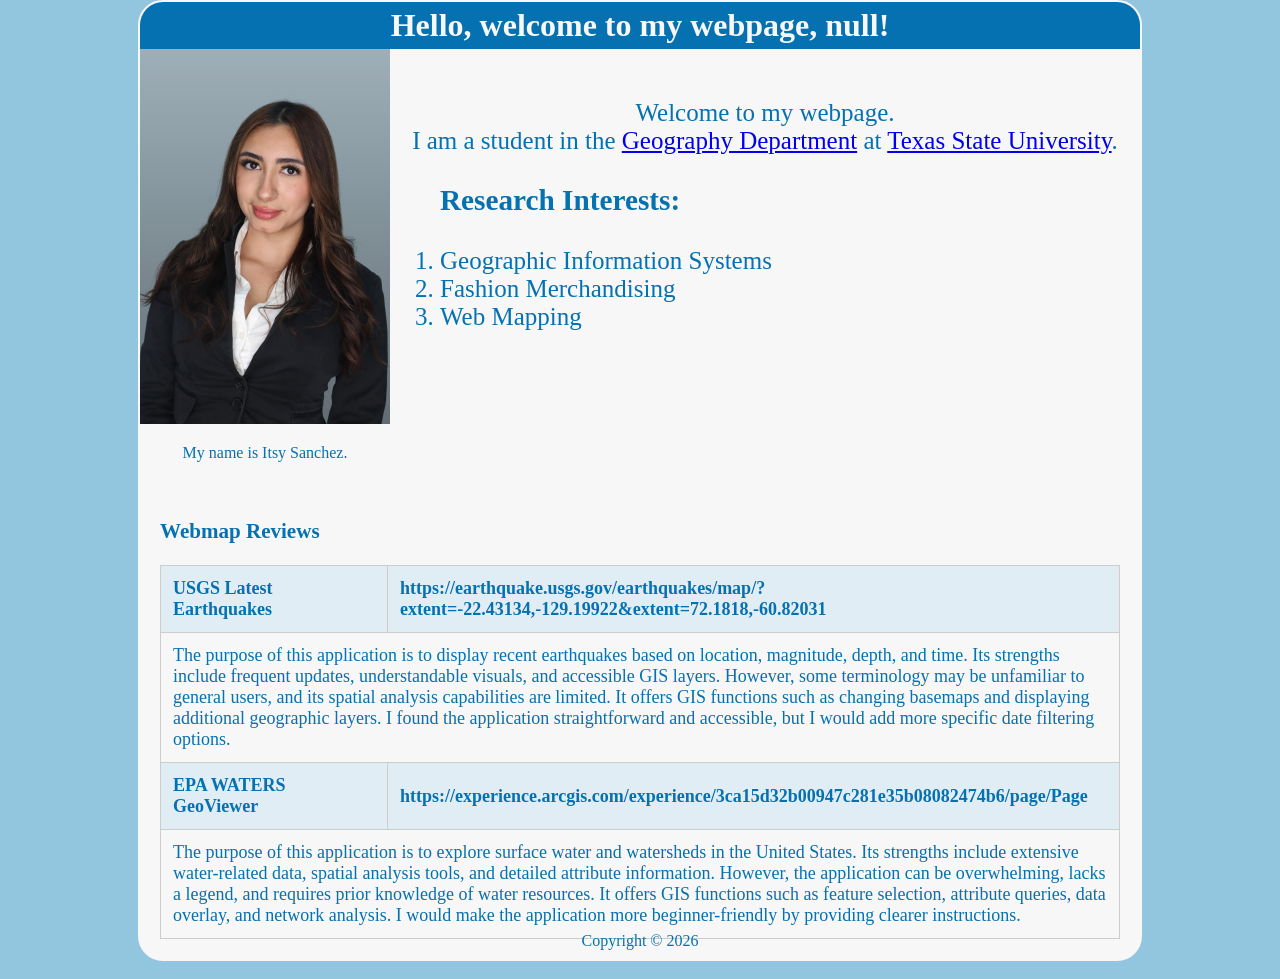
<file: index.html>
<!doctype html>
<html lang="en">
<head>
  <meta charset="utf-8">
  <title>Itsy Sanchez</title>
  <!-- Styling is contained in an external CSS file. -->
  <link rel="stylesheet" type="text/css"
        href="css/main_style.css">
</head>

<body>
  <div id="body-container">


  <div id="header">
    <script src="javascript/external.js"></script>
    <script>
      document.write(welcome());
    </script>
  </div>


    <div id="profile-picture">
      <img src="images/profile-picture.jpg"
       width="250" style="height: auto;"
       alt="Profile picture">
       <p>My name is Itsy Sanchez.</p>
    </div>

    <div id="welcome-text">
      <p>
        Welcome to my webpage.<br>
        I am a student in the
        <a href="https://www.geo.txst.edu/"
           target="_blank">
          Geography Department</a> at
        <a href="https://www.txst.edu/"
           target="_blank">
          Texas State University</a>.
      </p>
    </div>

    <div id="research-interests">
      <h3>Research Interests:</h3>
      <ol>
        <li>Geographic Information Systems</li>
        <li>Fashion Merchandising</li>
        <li>Web Mapping</li>
      </ol>
    </div>

    <div id="webmap-reviews">
      <h3>Webmap Reviews</h3>
      <script>
        document.write(webmap_table());
      </script>
    </div>

  </div>

  <div id="copyright">
    <script>
      // Creates a Date object containing the current date.
      var today = new Date();

      // Gets the current year from the date.
      var year = today.getFullYear();

      // Displays the copyright symbol and current year.
      document.writeln("Copyright &copy; " + year);
    </script>
  </div>




</body>
</html>
</file>
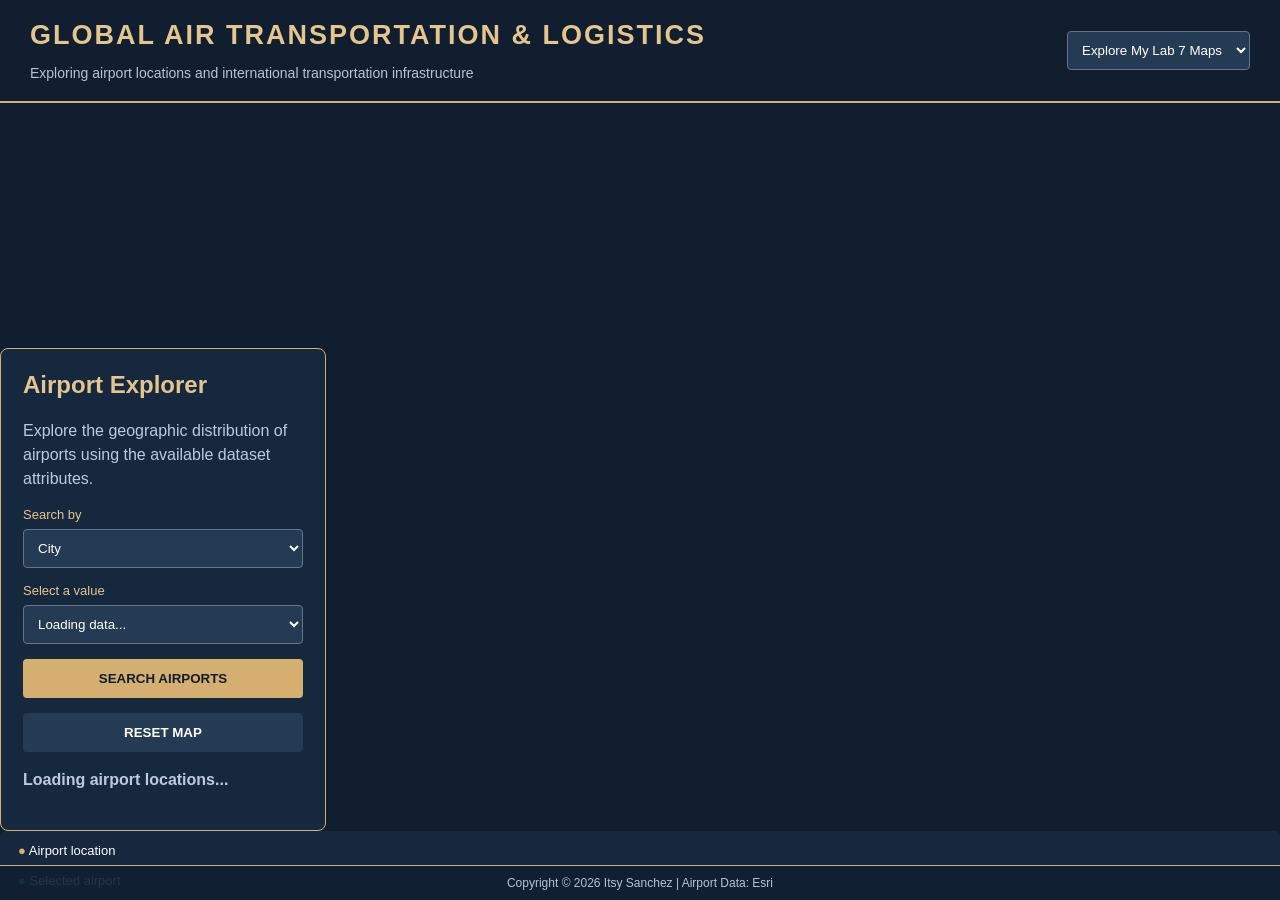
<file: lab7_homework.html>
<!DOCTYPE html>
<html lang="en">
<head>
  <meta charset="utf-8">
  <meta name="viewport" content="width=device-width, initial-scale=1">
  <title>Global Air Transportation & Logistics</title>

  <!-- Load the ArcGIS JavaScript API -->
  <link rel="stylesheet" href="https://js.arcgis.com/4.21/esri/themes/dark/main.css">
  <script src="https://js.arcgis.com/4.21/"></script>

  <style>
    html, body {
      margin: 0;
      padding: 0;
      height: 100%;
      font-family: Arial, sans-serif;
      background: #101e30;
      color: white;
      display: flex;
      flex-direction: column;
    }

    /* Header and navigation menu */
    #header {
      background: #101e30;
      padding: 20px 30px;
      border-bottom: 2px solid #d4af70;
      display: flex;
      justify-content: space-between;
      align-items: center;
      flex-wrap: wrap;
    }

    #header h1 {
      color: #e4c58d;
      font-size: 27px;
      letter-spacing: 2px;
      margin: 0;
    }

    #header p {
      color: #b5c4d6;
      font-size: 14px;
      margin-bottom: 0;
    }

    /* Interactive map container */
    #viewDiv {
    flex: 1;
    width: 100%;
    min-height: 0;
  }

  .esri-ui-bottom-left,
  .esri-ui-bottom-right {
    margin-bottom: 36px;
  }

  .esri-attribution {
    margin-bottom: 36px;
  }

    /* Airport query panel */
    #optionsDiv {
      background: #16283e;
      color: white;
      width: 280px;
      padding: 22px;
      border: 1px solid #d4af70;
      border-radius: 8px;
    }

    #optionsDiv h2 {
      color: #e4c58d;
      margin-top: 0;
    }

    #optionsDiv p {
      color: #bdcadd;
      line-height: 1.5;
    }

    label {
      display: block;
      margin-top: 15px;
      font-size: 13px;
      color: #e4c58d;
    }

    select {
      padding: 10px;
      background: #243b53;
      color: white;
      border: 1px solid #64748b;
      border-radius: 4px;
    }

    #optionsDiv select {
      width: 100%;
      margin-top: 7px;
    }

    button {
      width: 100%;
      padding: 12px;
      margin-top: 15px;
      border: none;
      border-radius: 4px;
      background: #d4af70;
      color: #101e30;
      font-weight: bold;
      cursor: pointer;
    }

    button:hover {
      background: #edd5aa;
    }

    #resetBtn {
      background: #243b53;
      color: white;
    }

    #printResults {
      color: #e4c58d;
      font-weight: bold;
    }

    /* Map legend */
    #legend {
      background: #16283e;
      padding: 12px 18px;
      border-radius: 5px;
      color: white;
      font-size: 13px;
    }

    /* Copyright footer */
    #copyright {
  position: absolute;
  bottom: 0;
  left: 0;
  width: 100%;
  box-sizing: border-box;
  background: rgba(16, 30, 48, 0.90);
  color: #b5c4d6;
  text-align: center;
  font-size: 12px;
  padding: 10px;
  border-top: 1px solid #d4af70;
  z-index: 100;
}
  </style>
</head>

<body>

  <!-- Page title and links to previous lab maps -->
  <div id="header">
    <div>
      <h1>GLOBAL AIR TRANSPORTATION & LOGISTICS</h1>
      <p>Exploring airport locations and international transportation infrastructure</p>
    </div>

    <select id="mapMenu">
      <option value="">Explore My Lab 7 Maps</option>
      <option value="simple_mapping.html">Simple Mapping</option>
      <option value="tile_layer.html">Tile Layers</option>
      <option value="dynamic_layers.html">Dynamic Layers</option>
      <option value="on_event.html">View on Event</option>
      <option value="basemap_gallery.html">Basemap Gallery</option>
      <option value="query_task.html">Spatial Query</option>
    </select>
  </div>

  <!-- Map display -->
  <div id="viewDiv"></div>

  <!-- Interactive airport query controls -->
  <div id="optionsDiv" class="esri-widget">
    <h2>Airport Explorer</h2>
    <p>Explore the geographic distribution of airports using the available dataset attributes.</p>

    <label for="attSelect">Search by</label>
    <select id="attSelect">
      <option value="City">City</option>
      <option value="Code">Airport Code</option>
      <option value="Year">Recorded Year</option>
    </select>

    <label for="valSelect">Select a value</label>
    <select id="valSelect">
      <option value="">Loading data...</option>
    </select>

    <button id="doBtn">SEARCH AIRPORTS</button>
    <button id="resetBtn">RESET MAP</button>

    <p id="printResults">Loading airport locations...</p>
  </div>

  <!-- Legend explains the map symbols -->
  <div id="legend">
    <span style="color:#d4af70;">&#9679;</span> Airport location
    <br><br>
    <span style="color:#00e5ff;">&#9679;</span> Selected airport
  </div>

  <!-- Copyright information -->
  <div id="copyright">
    Copyright &copy; <span id="year"></span>
    Itsy Sanchez | Airport Data: Esri
  </div>

  <script>

    // Automatically display the current year.
    document.getElementById("year").textContent =
      new Date().getFullYear();

    // Open previous lab maps in new browser tabs.
    document.getElementById("mapMenu").onchange = function() {
      if (this.value) {
        window.open(this.value, "_blank", "noopener");
        this.selectedIndex = 0;
      }
    };

    // Import the required ArcGIS modules.
    require([
      "esri/Map",
      "esri/views/MapView",
      "esri/layers/TileLayer",
      "esri/layers/FeatureLayer",
      "esri/layers/GraphicsLayer",
      "esri/widgets/Home",
      "esri/widgets/ScaleBar"
    ], function(Map, MapView, TileLayer, FeatureLayer,
      GraphicsLayer, Home, ScaleBar) {

      // Load the transportation reference tile layer.
      var transportationLayer = new TileLayer({
        url: "https://services.arcgisonline.com/ArcGIS/rest/services/Reference/World_Transportation/MapServer",
        opacity: 0.35
      });

      // Load airports from the assigned Esri services directory.
      var airportsLayer = new FeatureLayer({
        url: "https://services.arcgis.com/V6ZHFr6zdgNZuVG0/ArcGIS/rest/services/Airports/FeatureServer/0",
        outFields: ["*"],

        // Display airport locations as gold markers.
        renderer: {
          type: "simple",
          symbol: {
            type: "simple-marker",
            color: "#d4af70",
            size: 9,
            outline: {
              color: "#ffffff",
              width: 0.7
            }
          }
        },

        // Display airport attributes in an interactive popup.
        popupTemplate: {
          title: "{City} Airport ({Code})",
          content: [{
            type: "fields",
            fieldInfos: [
              {
                fieldName: "Code",
                label: "Airport Code"
              },
              {
                fieldName: "City",
                label: "City"
              },
              {
                fieldName: "Year",
                label: "Recorded Year",
                format: {
                  digitSeparator: false,
                  places: 0
                }
              }
            ]
          }]
        }
      });

      // Create a separate graphics layer for query results.
      var resultsLayer = new GraphicsLayer();

      // Create the map and add geographic layers.
      var map = new Map({
        basemap: "dark-gray-vector",
        layers: [
          transportationLayer,
          airportsLayer,
          resultsLayer
        ]
      });

      // Set the initial global map extent.
      var view = new MapView({
        container: "viewDiv",
        map: map,
        center: [10, 20],
        zoom: 2
      });

      // Add navigation and scale widgets.
      var home = new Home({
        view: view
      });

      var scaleBar = new ScaleBar({
        view: view,
        unit: "dual"
      });

      view.ui.add(home, "top-left");
      view.ui.add(scaleBar, "bottom-left");
      view.ui.add("optionsDiv", "top-right");
      view.ui.add("legend", "bottom-right");

      // Reference the HTML query controls.
      var attribute = document.getElementById("attSelect");
      var valueMenu = document.getElementById("valSelect");
      var resultsText = document.getElementById("printResults");

      // Populate the value menu using actual dataset attributes.
      async function loadValues() {

        valueMenu.innerHTML =
          '<option value="">Loading values...</option>';

        document.getElementById("doBtn").disabled = true;

        try {
          var query = airportsLayer.createQuery();

          query.where = "1=1";
          query.outFields = [attribute.value];
          query.returnGeometry = false;
          query.returnDistinctValues = true;
          query.orderByFields = [attribute.value];

          var response = await airportsLayer.queryFeatures(query);

          var values = response.features.map(function(feature) {
            return feature.attributes[attribute.value];
          });

          values = values.filter(function(value) {
            return value !== null && value !== "";
          });

          values = Array.from(new Set(values));

          valueMenu.innerHTML = "";

          values.forEach(function(value) {
            var option = document.createElement("option");
            option.value = value;
            option.textContent = value;
            valueMenu.appendChild(option);
          });

          resultsText.textContent = values.length +
            " available search values.";

          document.getElementById("doBtn").disabled =
            values.length === 0;

        } catch (error) {
          resultsText.textContent = "Unable to load search values.";
          console.error(error);
        }
      }

      // Load the search options when the layer is ready.
      airportsLayer.when(function() {
        loadValues();
      });

      // Update the value menu whenever the search field changes.
      attribute.onchange = loadValues;

      // Execute the selected airport query.
      document.getElementById("doBtn").onclick = async function() {

        resultsLayer.removeAll();
        view.popup.close();

        var field = attribute.value;
        var selectedValue = valueMenu.value;

        if (selectedValue === "") {
          return;
        }

        var query = airportsLayer.createQuery();

        // Construct an SQL expression based on the field type.
        if (field === "Year") {
          query.where = field + " = " + Number(selectedValue);
        } else {
          query.where = field + " = '" +
            selectedValue.replace(/'/g, "''") + "'";
        }

        query.returnGeometry = true;
        query.outFields = ["*"];

        try {
          var response = await airportsLayer.queryFeatures(query);

          // Change matching airport symbols to cyan.
          var results = response.features.map(function(feature) {

            feature.symbol = {
              type: "simple-marker",
              color: "#00e5ff",
              size: 16,
              outline: {
                color: "white",
                width: 2
              }
            };

            feature.popupTemplate = airportsLayer.popupTemplate;

            return feature;
          });

          resultsLayer.addMany(results);

          resultsText.textContent =
            results.length + " matching airport records found!";

          // Automatically zoom to the selected airports.
          if (results.length === 1) {
            await view.goTo({
              target: results[0].geometry,
              zoom: 10
            });

            view.popup.open({
              features: results,
              location: results[0].geometry
            });

          } else if (results.length > 1) {

            await view.goTo(results);

            view.popup.open({
              features: results,
              featureMenuOpen: true
            });
          }

        } catch (error) {
          resultsText.textContent = "Query failed. Please try again.";
          console.error(error);
        }
      };

      // Reset the map to its original extent.
      document.getElementById("resetBtn").onclick = function() {

        resultsLayer.removeAll();
        view.popup.close();

        view.goTo({
          center: [10, 20],
          zoom: 2
        });

        resultsText.textContent = "Select your search criteria.";
      };
    });
  </script>

</body>
</html>
</file>
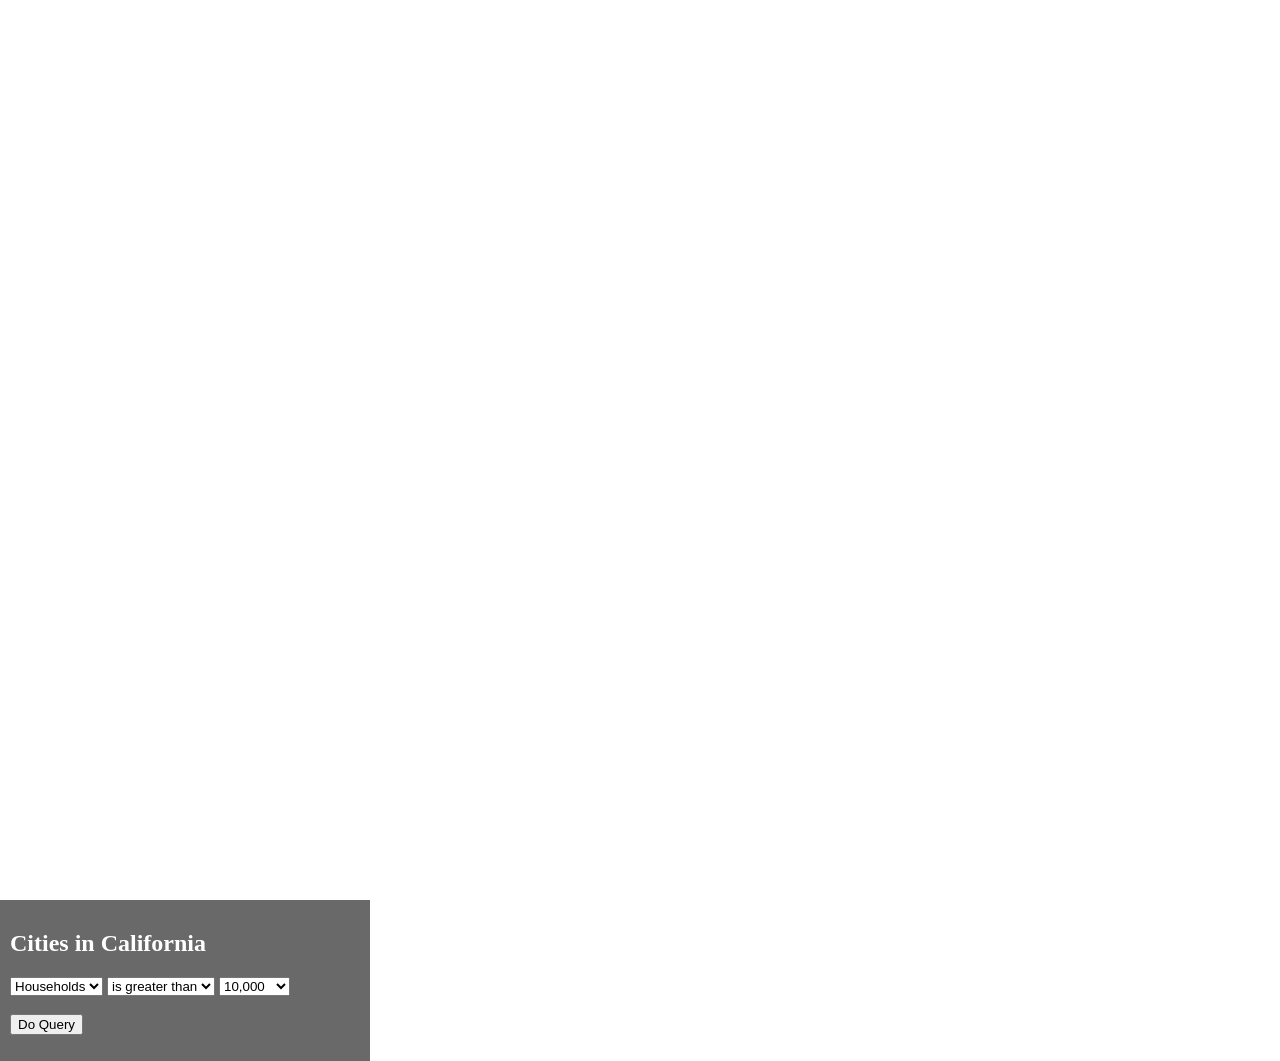
<file: query_task.html>
<!DOCTYPE html>
<html>
<head>
  <meta charset="utf-8"/>
  <meta name="viewport" content="initial-scale=1, maximum-scale=1, user-scalable=no"/>
  <title>Query Task</title>

  <link rel="stylesheet" href="https://js.arcgis.com/4.21/esri/themes/light/main.css"/>
  <script src="https://js.arcgis.com/4.21/"></script>

  <style>
    html, body, #viewDiv {
      padding: 0;
      margin: 0;
      height: 100%;
      width: 100%;
    }

    #optionsDiv {
      background-color: dimgray;
      color: white;
      padding: 10px;
      width: 350px;
    }

    .esri-popup .esri-popup-header .esri-title {
      font-size: 18px;
      font-weight: bolder;
    }

    .esri-popup .esri-popup-body .esri-popup-content {
      font-size: 14px;
    }
  </style>

  <script>
    require([
      "esri/Map",
      "esri/views/MapView",
      "esri/layers/TileLayer",
      "esri/layers/MapImageLayer",
      "esri/widgets/BasemapGallery",
      "esri/layers/GraphicsLayer",
      "esri/tasks/QueryTask",
      "esri/tasks/support/Query",
      "dojo/_base/array",
      "dojo/dom",
      "dojo/on",
      "dojo/domReady!"
    ], function(Map, MapView, TileLayer, MapImageLayer,
      BasemapGallery, GraphicsLayer, QueryTask, Query,
      arrayUtils, dom, on) {

      var CitiesRenderer = {
        type: "simple",
        symbol: {
          type: "simple-marker",
          size: 3,
          color: "red",
          style: "circle",
          outline: {
            width: 1,
            color: "red"
          }
        },
        label: "Cities"
      };

      var CitiesLayer = new MapImageLayer({
        url: "https://sampleserver6.arcgisonline.com/arcgis/rest/services/USA/MapServer",
        sublayers: [{
          id: 0,
          renderer: CitiesRenderer,
          opacity: 0.4
        }]
      });

      var TransportationLayer = new TileLayer({
        url: "https://services.arcgisonline.com/ArcGIS/rest/services/Reference/World_Transportation/MapServer"
      });

      var resultsLayer = new GraphicsLayer();

      var map = new Map({
        basemap: "oceans",
        layers: [TransportationLayer, CitiesLayer, resultsLayer]
      });

      var view = new MapView({
        container: "viewDiv",
        map: map,
        zoom: 10,
        center: [-118.2095, 34.0866]
      });

      var basemapGallery = new BasemapGallery({
        view: view
      });

      view.ui.add(basemapGallery, {
        position: "top-right"
      });

      var popUrl = "https://services.arcgis.com/V6ZHFr6zdgNZuVG0/ArcGIS/rest/services/CaliforniaCities/FeatureServer/0";

      var popupTemplate = {
        title: "{City}",
        fieldInfos: [{
          fieldName: "Population",
          label: "Population",
          format: {
            places: 0,
            digitSeparator: true
          }
        }, {
          fieldName: "Household",
          label: "Household",
          format: {
            places: 0,
            digitSeparator: true
          }
        }],
        content: "<b>Population:</b> {Population}" +
          "<br><b>Households:</b> {Household}" +
          "<br><b>Latitude:</b> {Latitude}" +
          "<br><b>Longitude:</b> {Longitude}"
      };

      var qTask = new QueryTask({
        url: popUrl
      });

      var params = new Query({
        returnGeometry: true,
        outFields: ["*"]
      });

      view.when(function() {
        view.ui.add("optionsDiv", "bottom-right");
        on(dom.byId("doBtn"), "click", doQuery);
      });

      var attributeName = dom.byId("attSelect");
      var expressionSign = dom.byId("signSelect");
      var value = dom.byId("valSelect");

      function doQuery() {
        resultsLayer.removeAll();

        params.where = attributeName.value +
          expressionSign.value + value.value;

        qTask.execute(params)
          .then(getResults)
          .catch(promiseRejected);
      }

      function getResults(response) {
        var popResults = arrayUtils.map(
          response.features,
          function(feature) {
            feature.popupTemplate = popupTemplate;

            feature.symbol = {
              type: "simple-marker",
              color: "orange",
              size: 9,
              outline: {
                color: "white",
                width: 1
              }
            };

            return feature;
          }
        );

        resultsLayer.addMany(popResults);

        dom.byId("printResults").innerHTML =
          popResults.length + " results found!";

        if (popResults.length > 0) {
          view.goTo(popResults).then(function() {
            view.popup.open({
              features: popResults,
              featureMenuOpen: true,
              updateLocationEnabled: true
            });
          });
        }
      }

      function promiseRejected(error) {
        console.error("Promise rejected: ", error.message,
          "Parameter values: ", attributeName.value,
          expressionSign.value, value.value);
      }
    });
  </script>
</head>

<body>
  <div id="viewDiv"></div>

  <div class="esri-widget" id="optionsDiv">
    <h2>Cities in California</h2>

    <select class="esri-widget" id="attSelect">
      <option value="Population">Population</option>
      <option value="Household" selected>Households</option>
    </select>

    <select class="esri-widget" id="signSelect">
      <option value="&gt;">is greater than</option>
      <option value="&lt;">is less than</option>
    </select>

    <select class="esri-widget" id="valSelect">
      <option value="10000">10,000</option>
      <option value="50000">50,000</option>
      <option value="100000">100,000</option>
      <option value="150000">150,000</option>
      <option value="200000">200,000</option>
    </select>

    <br><br>

    <button class="esri-widget" id="doBtn">Do Query</button>

    <p><span id="printResults"></span></p>
  </div>
</body>
</html>
</file>
<file: css/main_style.css>
/*
Color palette:
#92c5de - Light Blue
#0571b0 - Dark Blue
#f7f7f7 - Off White
*/

body {
  background-color: #92c5de;
  color: #0571b0;
  text-align: center;
  margin: 0;
}

h1 {
  color: #f7f7f7;
  padding: 5px;
  margin: 0;
}

#body-container {
  background-color: #f7f7f7;
  max-width: 1000px;
  margin: auto;
  min-height: 100vh;
  border: 2px solid #f7f7f7;
  border-radius: 25px;
  overflow: hidden;
}

#header {
  background-color: #0571b0;
}

#profile-picture {
  float: left;
}

#welcome-text {
  padding-top: 25px;
  font-size: 25px;
}

#research-interests {
  text-align: left;
  font-size: 25px;
  position: relative;
  left: 50px;
}

#copyright {
  bottom: 20px;
  margin: 0;
  padding: 0;
  text-align: center;
  position: relative;
  left: 50%;
  transform: translateX(-50%) translateY(-50%);
}

#webmap-reviews {
  clear: both;
  padding: 20px;
  text-align: left;
  font-size: 18px;
}

#webmap-reviews table {
  border-collapse: collapse;
  width: 100%;
}

#webmap-reviews td {
  border: 1px solid #cccccc;
  padding: 12px;
  overflow-wrap: anywhere;
}

#webmap-reviews tr:nth-child(odd) {
  background-color: #e1edf5;
  font-weight: bold;
}
</file>
